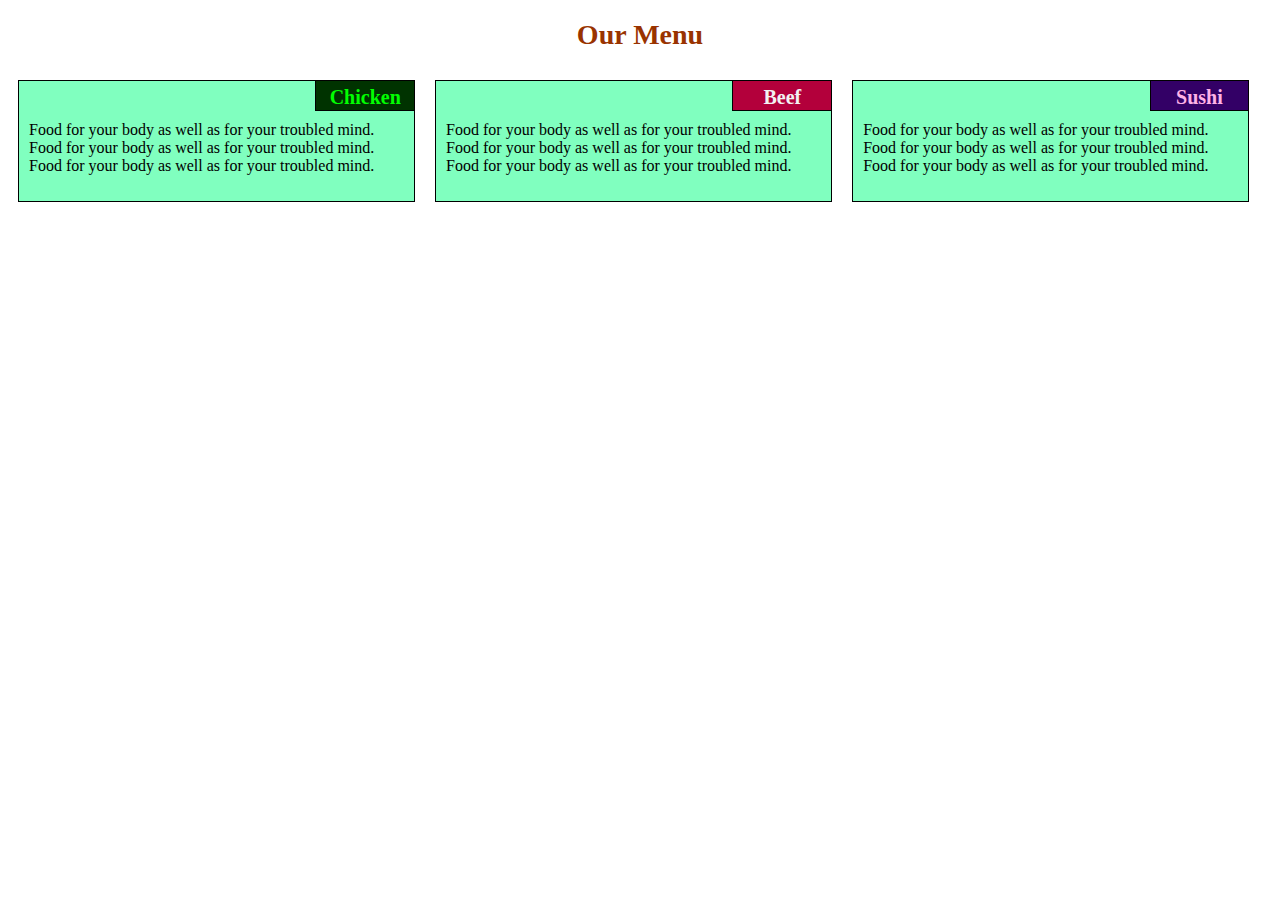
<file: Solution1/index.html>
<!DOCTYPE html>
<html>
<head>
	<meta charset="utf-8">
	<meta name="viewport" content="width=device-width, initical-scale=1">
	<title>Food Menu</title>
	<link href="mystyle.css" type="text/css" rel="stylesheet">
</head>
<body>
<h1>Our Menu</h1>

<div class="row">
	<div class="col-lg-4 col-md-6">
		<div class="box"><p id="chicken">Chicken</p><p id="finfo">Food for your body as well as for your troubled mind. Food for your body as well as for your troubled mind. Food for your body as well as for your troubled mind.</p>
		</div>
	</div>
	<div class="col-lg-4 col-md-6">
		<div class="box"><p id="beef">Beef</p><p id="finfo">Food for your body as well as for your troubled mind. Food for your body as well as for your troubled mind. Food for your body as well as for your troubled mind.</p>
		</div>
	</div>
	<div class="col-lg-4 col-md-12">
		<div class="box"><p id="sushi">Sushi</p><p id="finfo">Food for your body as well as for your troubled mind. Food for your body as well as for your troubled mind. Food for your body as well as for your troubled mind.</p>
		</div>
	</div>
	


</div>
<div id="tester"></div>

</body>
</html>
</file>
<file: Solution1/mystyle.css>
*{
 box-sizing: border-box;

}

h1 {
  width: 100%;
  text-align: center;
  margin-left: auto;
  margin-right: auto;
  color: #993300;
  font-size: 1.75em;
}

.box {
  margin: 10px;
  border: 1px solid black;
  background-color: #80ffbf;
}


#chicken {
  background-color: #003300;
  color: #00ff00;
  font-size: 1.25em;
  font-weight: bold;
  border-left: 1px solid black;
  border-bottom: 1px solid black;
  position: relative;
  width: 25%;
  height: 30px;
  float: right;
  text-align: center;
  padding: 5px;
  margin: 0;
  
}

#beef{
  background-color: #b3003b;
  color:  #f2f2f2;
  font-size: 1.25em;
  font-weight: bold;
  border-left: 1px solid black;
  border-bottom: 1px solid black;
  position: relative;
  width: 25%;
  height: 30px;
  float: right;
  text-align: center;
  padding: 5px;
  margin: 0;
  
}

#sushi{
  background-color: #330066;
  color: #ffb3e6;
  font-size: 1.25em;
  font-weight: bold;
  border-left: 1px solid black;
  border-bottom: 1px solid black;
  position: relative;
  width: 25%;
  height: 30px;
  float: right;
  text-align: center;
  padding: 5px;
  margin: 0;
  
}

#finfo {
  padding: 10px;
  clear: right;
}

.row {
  
  width: 100%;
  height: 150px;
  
}











@media (min-width: 992px) {
  .col-lg-1, .col-lg-2, .col-lg-3, .col-lg-4, .col-lg-5 .col-lg-6, .col-lg-7, .col-lg-8, .col-lg-9, .col-lg-10, .col-lg-11, .col-lg-12 {
    float: left;
    position: relative;
    



  }
  .col-lg-1{
  width: 8.33%;
  }
  .col-lg-2{
  width: 16.66%;
  }
  .col-lg-3{
  width: 25%;
  }
  .col-lg-4{
  width: 33%;
  }
  .col-lg-5{
  width: 41.66%;
  }
  .col-lg-6{
  width: 50%;
  }
  .col-lg-7{
  width: 58.33%;
  }
  .col-lg-8{
  width: 66.66%;
  }
  .col-lg-9{
  width: 74.99%;
  }
  .col-lg-10{
  width: 83.33%;
  }
  .col-lg-11{
  width: 91.66%;
  }
  .col-lg-12{
  width: 100%;
  }
}



@media (min-width: 768px) and (max-width: 991px) {
  .col-md-1, .col-md-2, .col-md-3, .col-md-4, .col-md-5, .col-md-6, .col-md-7, .col-md-8, .col-md-9, .col-md-10, .col-md-11, .col-md-12 {
    float: left;
    position: relative;

  }
  .col-md-1{
  width: 8.33%;
  }
  .col-md-2{
  width: 16.66%;
  }
  .col-md-3{
  width: 25%;
  }
  .col-md-4{
  width: 33%;
  }
  .col-md-5{
  width: 41.66%;
  }
  .col-md-6{
  width: 50%;
  }
  .col-md-7{
  width: 58.33%;
  }
  .col-md-8{
  width: 66.66%;
  }
  .col-md-9{
  width: 74.99%;
  }
  .col-md-10{
  width: 83.33%;
  }
  .col-md-11{
  width: 91.66%;
  }
  .col-md-12{
  width: 100%;
  }
}
</file>
